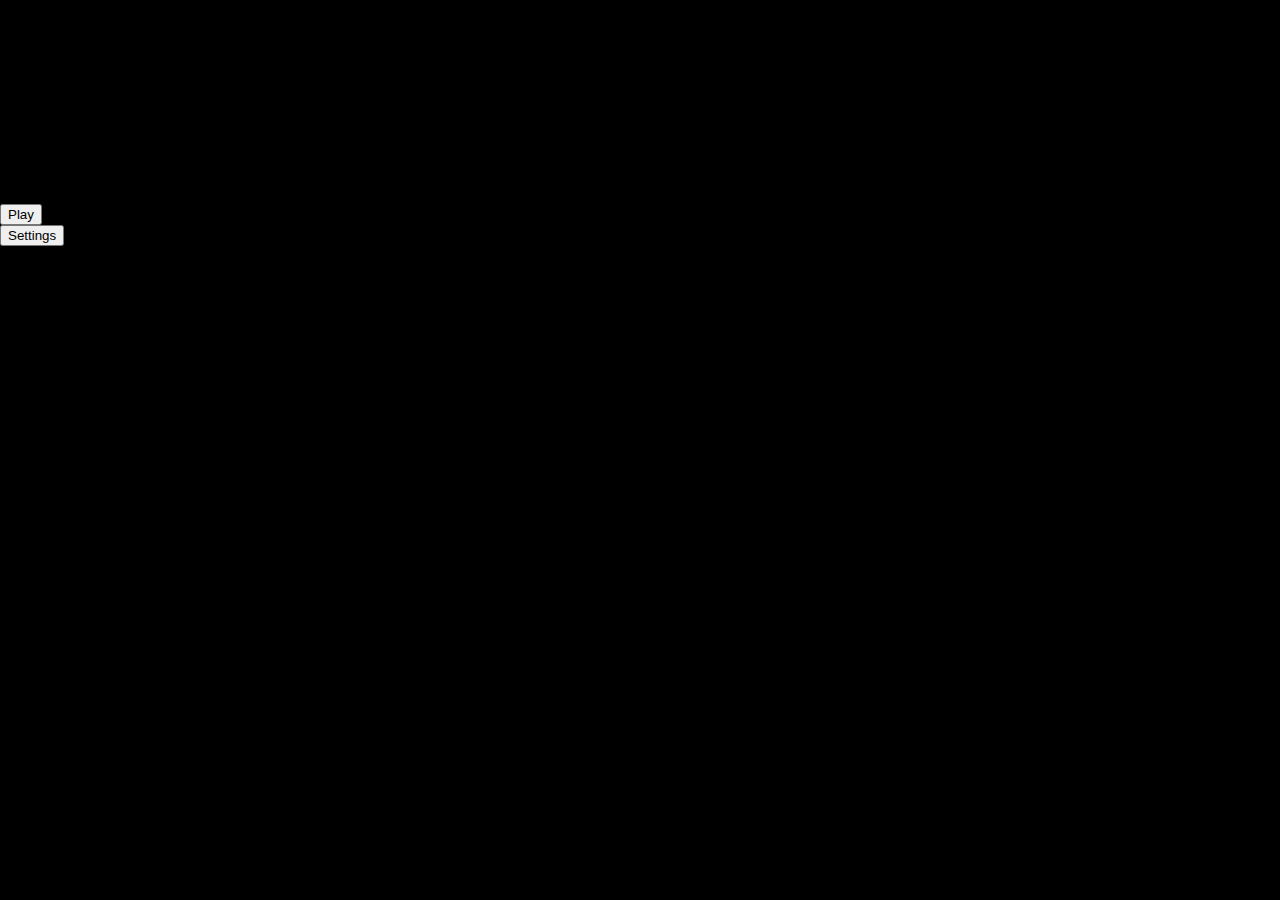
<file: src/FrontEnd/menu.html>
<!DOCTYPE html>
<html lang="en">
<head>
    <meta charset="UTF-8">
    <meta name="viewport" content="width=device-width, initial-scale=1.0">
    <title>FullStack V1</title>
    <link rel="stylesheet" href="assets/styles/menu.css">
    <link rel="stylesheet" href="enemy.css">
</head>
<body>
    <header id="header1"></header>
    <div id="loggedAccountDiv">
        <div id="loggedAccountDiv-Top">
            <div id="cardLogged">
                    <div id="accountIcon"></div>
                    <div id="loginInfoDiv">
                        <p class="infoTexts">User Id:</p>
                        <p class="infoTexts">Username:</p>
                        <p class="infoTexts">Email:</p>
                    </div>
                <button id="playBtn">Play</button><br>
                <button id="settingsBtn">Settings</button>
            </div>

        </div>
    </div>
    <script src="index.js"></script>
</body>
</html>
</file>
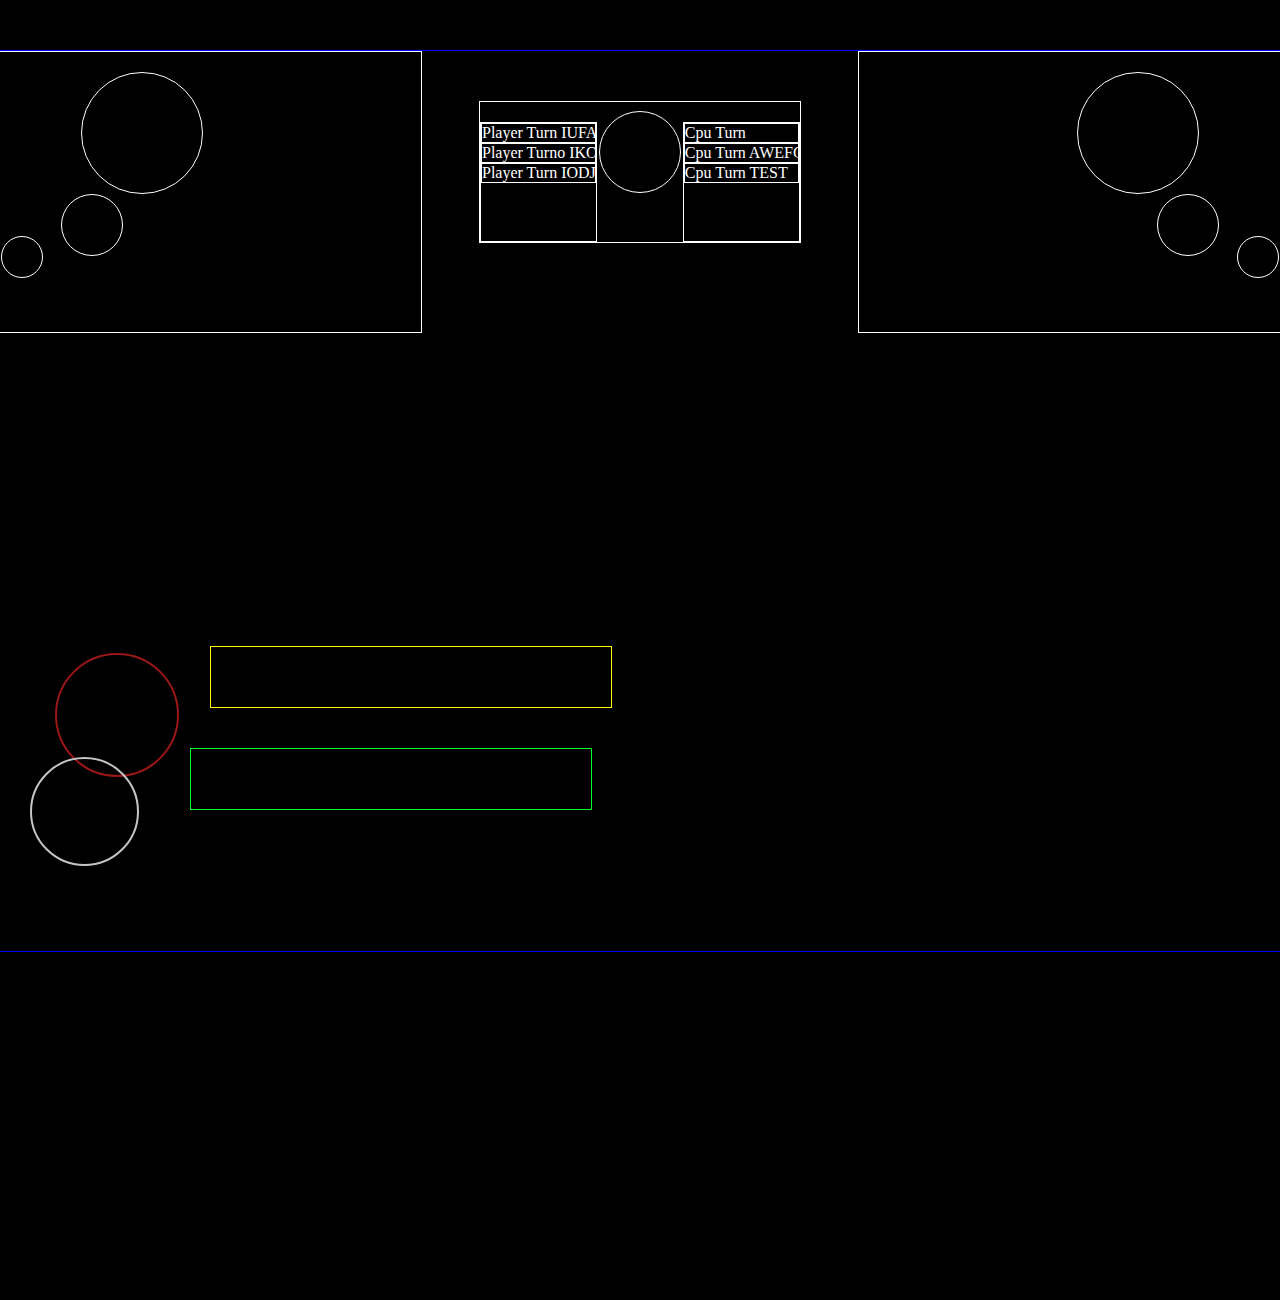
<file: src/views/arcade.html>
<!DOCTYPE html>
<html lang="en">
<head>
    <meta charset="UTF-8">
    <link rel="stylesheet" href="../assets/styles/arcade.css">
    <meta name="viewport" content="width=device-width, initial-scale=1.0">
    <title>Fate HSR</title>
</head>
<body>
    <div id="combatScreen">
        <div id="timerContainer">
            <div id="clock">

            </div>
            <div id="playerTurnContainer">
                <div class="playerTurnText">
                    Player Turn IUFAHJSUIF
                </div>
                <div class="playerTurnText">
                    Player Turno IKOSAJDORFIAJ
                </div>
                <div class="playerTurnText">
                    Player Turn IODJAIOWDJ
                </div>
            </div>
            <div id="cpuTurnContainer">
                <div class="cpuTurnText">
                    Cpu Turn
                </div>
                <div class="cpuTurnText">
                    Cpu Turn AWEFGAWGAWGAW
                </div>
                <div class="cpuTurnText">
                    Cpu Turn TEST
                </div>
            </div>
        </div>
        <div id="wrapper">
            <div id="player1Card">
                <div id="activeCharacterContainer" class="characterContainers">

                </div>
                <div id="secondCharacterContainer" class="characterContainers">

                </div>
                <div id="thirdCharacterContainer" class="characterContainers">

                </div>
            </div>
            <div id="player2Card">
                <div id="activeEnemyContainer" class="enemyContainers">

                </div>
                <div id="secondEnemyContainer" class="enemyContainers">

                </div>
                <div id="thirdEnemyContainer" class="enemyContainers">

                </div>
            </div>
        </div>
        
        <div id="attackBtn">

        </div>
        <div id="swapCharacterBtn">

        </div>
        <div id="movesetContainer">

        </div>
        <div id="swapsetContainer">

        </div>
    </div>
    
    <script src="../scripts/utils/autoGenerate/generateStats.js"></script>
    <script src="../scripts/models/character.js"></script>
    <script src="../scripts/characters/saber.js"></script>
    <script src="../scripts/characters/blade.js"></script>
    <script src="../scripts/arcade.js"></script>
    <script src="../scripts/listeners/listener.js"></script>
</body>
</html>
</file>
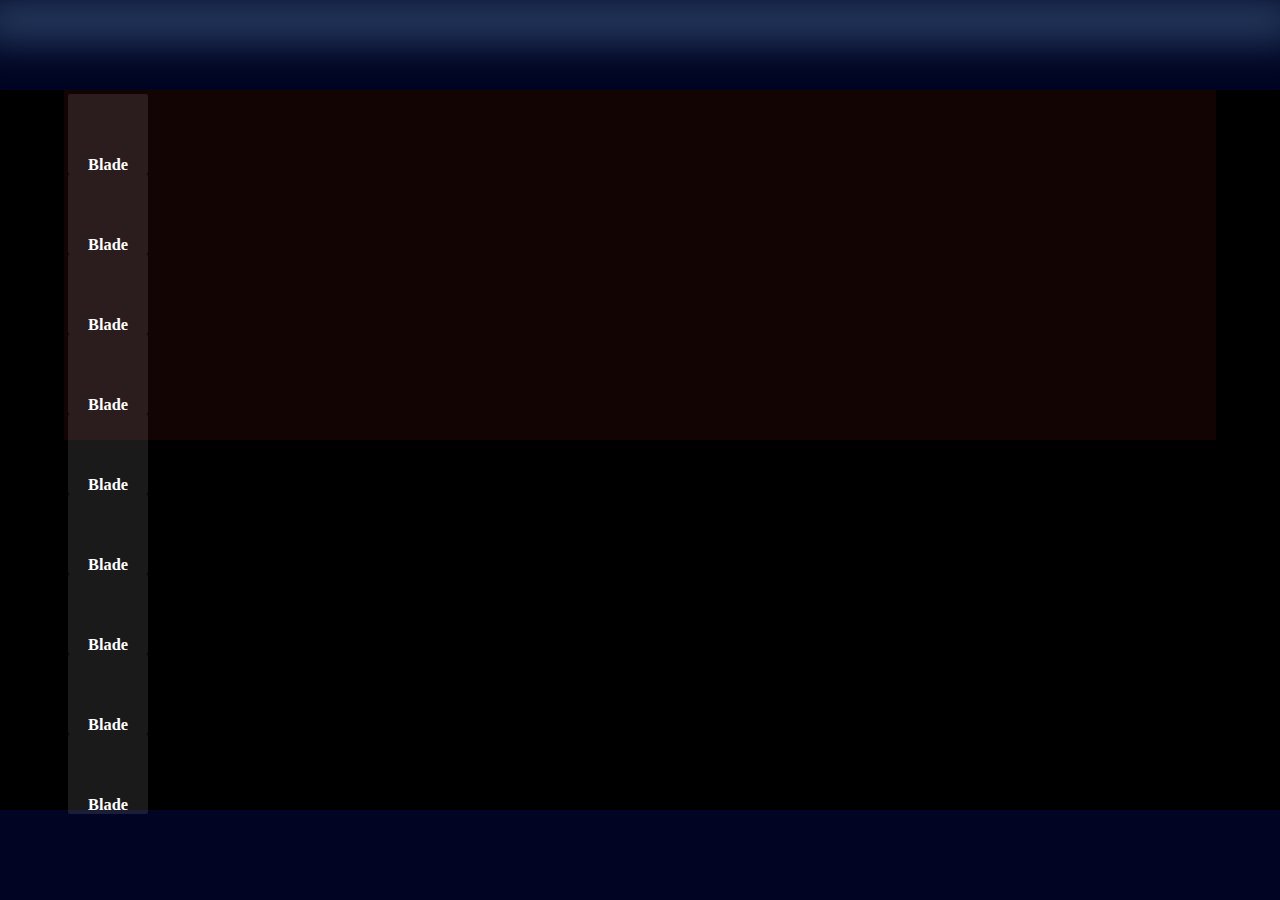
<file: src/views/pickCharacter.html>
<!DOCTYPE html>
<html lang="en">
<head>
    <meta charset="UTF-8">
    <meta name="viewport" content="width=device-width, initial-scale=1.0">
    <title>Document</title>
    <link rel="stylesheet" href="../assets/styles/pickCharacter.css">
</head>
<body>
    <div id="gameDisplay">
        <div id="charactersBoard">

        </div>
    </div>
    <script src="../scripts/utils/autoGenerate/generatePickableCharacters.js"></script>
    <script src="../scripts/utils/autoGenerate/generateStats.js"></script>
    <script src="../scripts/model/entity/character.js"></script>
    <script src="../scripts/characters/saber.js"></script>
    <script src="../scripts/characters/blade.js"></script>
    <script src="../scripts/arcade.js"></script>
</body>
</html>
</file>
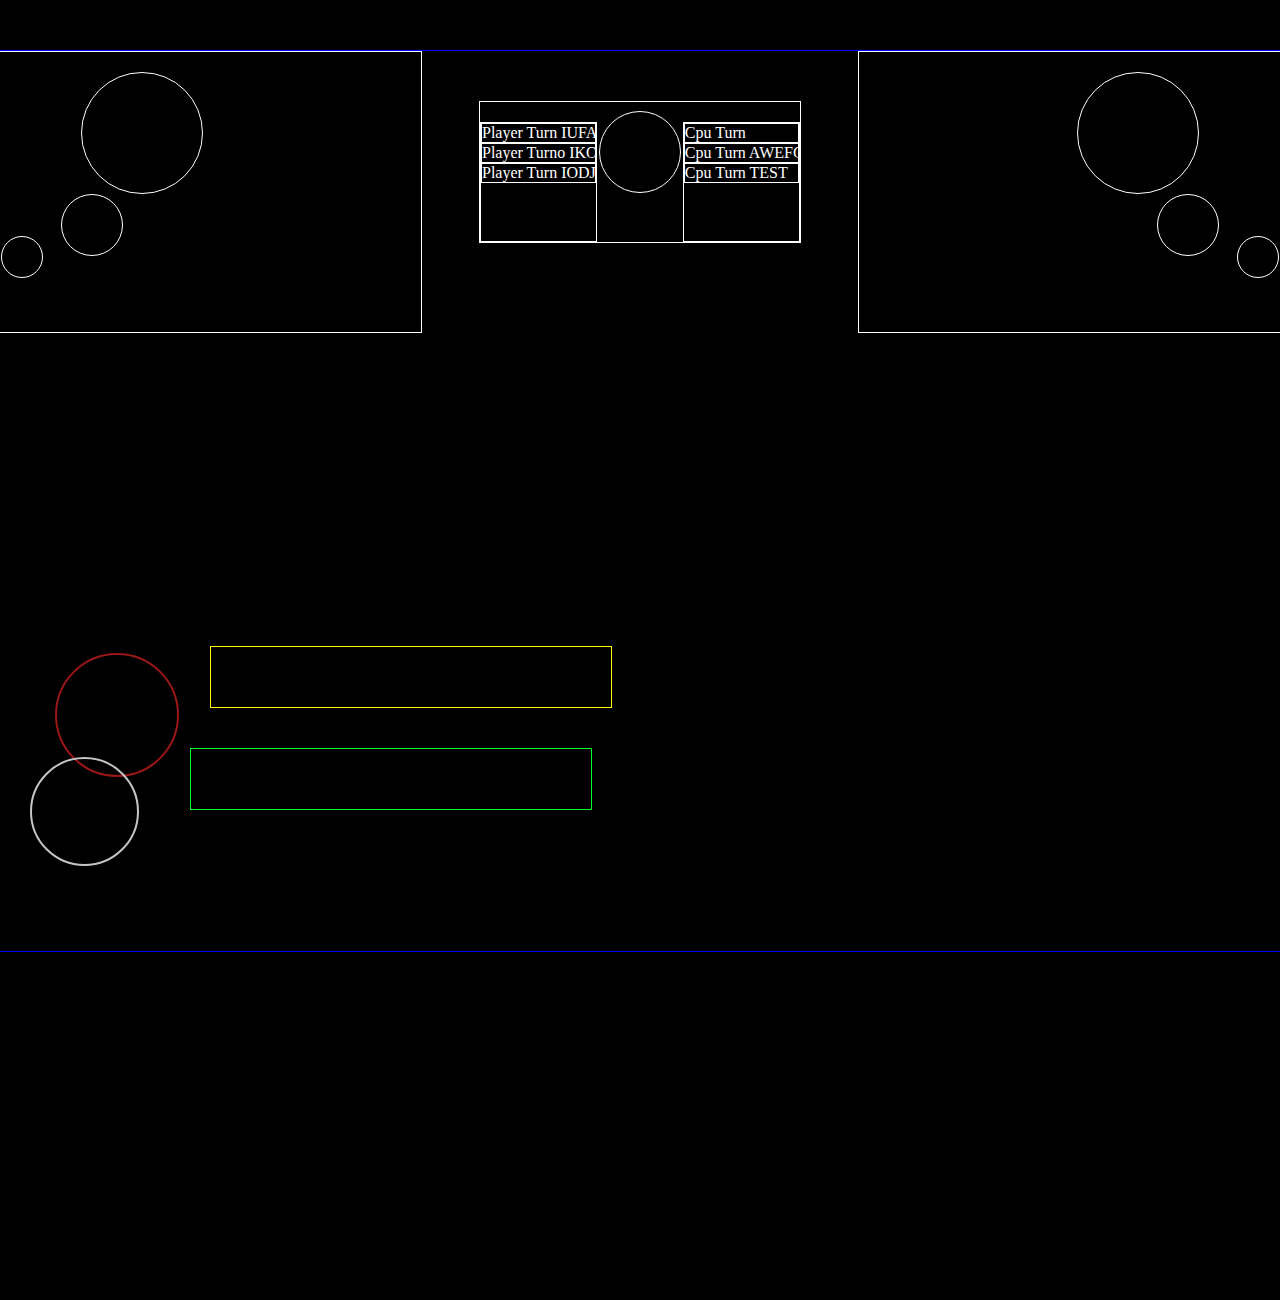
<file: src/frontEnd/views/arcade.html>
<!DOCTYPE html>
<html lang="en">
<head>
    <meta charset="UTF-8">
    <link rel="stylesheet" href="../assets/styles/arcade.css">
    <meta name="viewport" content="width=device-width, initial-scale=1.0">
    <title>Fate HSR</title>
</head>
<body>
    <div id="combatScreen">
        <div id="timerContainer">
            <div id="clock">

            </div>
            <div id="playerTurnContainer">
                <div class="playerTurnText">
                    Player Turn IUFAHJSUIF
                </div>
                <div class="playerTurnText">
                    Player Turno IKOSAJDORFIAJ
                </div>
                <div class="playerTurnText">
                    Player Turn IODJAIOWDJ
                </div>
            </div>
            <div id="cpuTurnContainer">
                <div class="cpuTurnText">
                    Cpu Turn
                </div>
                <div class="cpuTurnText">
                    Cpu Turn AWEFGAWGAWGAW
                </div>
                <div class="cpuTurnText">
                    Cpu Turn TEST
                </div>
            </div>
        </div>
        <div id="wrapper">
            <div id="player1Card">
                <div id="activeCharacterContainer" class="characterContainers">

                </div>
                <div id="secondCharacterContainer" class="characterContainers">

                </div>
                <div id="thirdCharacterContainer" class="characterContainers">

                </div>
            </div>
            <div id="player2Card">
                <div id="activeEnemyContainer" class="enemyContainers">

                </div>
                <div id="secondEnemyContainer" class="enemyContainers">

                </div>
                <div id="thirdEnemyContainer" class="enemyContainers">

                </div>
            </div>
        </div>
        
        <div id="attackBtn">

        </div>
        <div id="swapCharacterBtn">

        </div>
        <div id="movesetContainer">

        </div>
        <div id="swapsetContainer">

        </div>
    </div>
    
    <script src="../scripts/listener.js"></script>
</body>
</html>
</file>
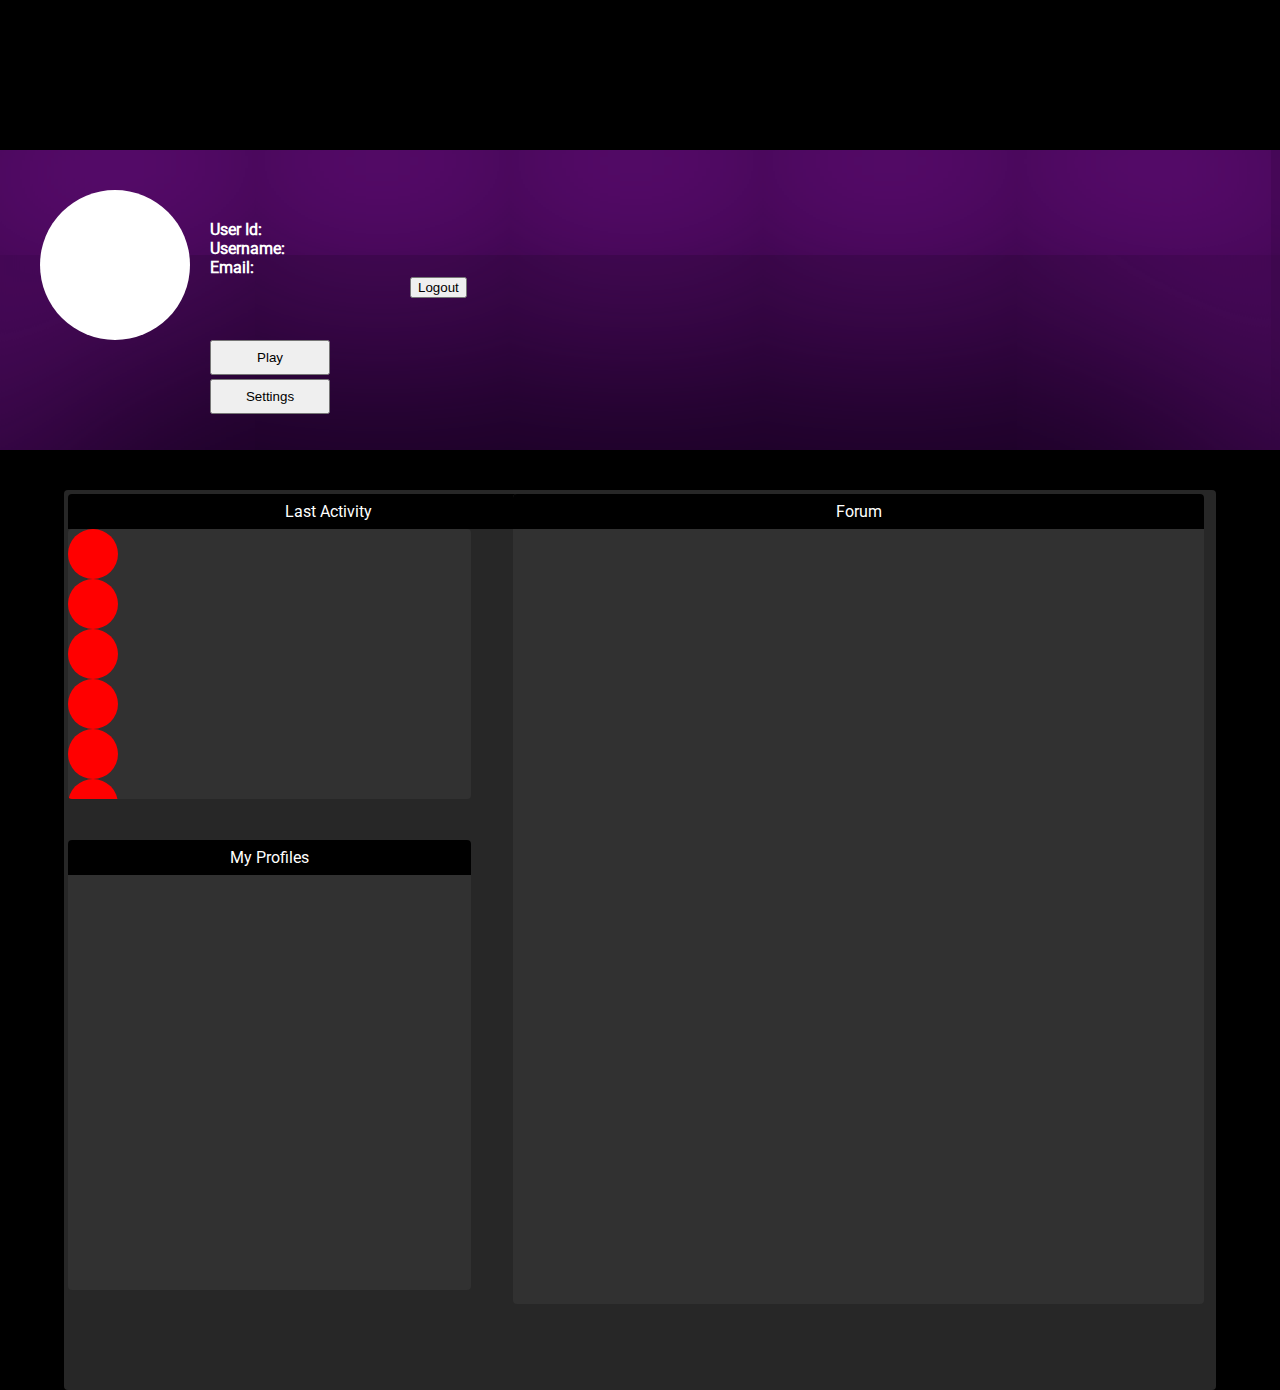
<file: src/FrontEnd/views/menu.html>
<!DOCTYPE html>
<html lang="en">
<head>
    <meta charset="UTF-8">
    <meta name="viewport" content="width=device-width, initial-scale=1.0">
    <title>Fate HSR</title>
    <link rel="stylesheet" href="../assets/styles/menu.css">
    <link rel="stylesheet" href="../assets/styles/profileCard.css">
    <link rel="stylesheet" href="../assets/styles/fonts.css">
    <link rel="stylesheet" href="../assets/styles/board.css">
    <link rel="stylesheet" href="../assets/styles/lastActivityContainer.css">
    <link rel="stylesheet" href="../assets/styles/profilesCard.css">
    <link rel="stylesheet" href="../assets/styles/subMenu.css">
    <link rel="stylesheet" href="../assets/styles/footer.css">
    <link rel="stylesheet" href="../assets/styles/item.css">
    <link rel="stylesheet" href="../enemy.css">
</head>
<body>
    <header id="header1"></header>
    <div id="loggedAccountDiv">
        <div id="loggedAccountDiv-Top">
            <div id="cardLogged">
                    <div id="accountIcon"></div>
                    <div id="loginInfoDiv">
                        <p class="infoTexts">User Id:</p>
                        <p class="infoTexts">Username:</p>
                        <p class="infoTexts">Email:</p>
                        <button id="logoutBtn">Logout</button>
                    </div>
                <button id="playBtn">Play</button><br>
                <button id="settingsBtn">Settings</button>
            </div>
        </div>
    </div>
    <div id="board">
         <div id="topBar1">Last Activity</div>
        <div id="lastActivity" class="template-window">
            <div class="item"></div>
            <div class="item"></div>
            <div class="item"></div>
            <div class="item"></div>
            <div class="item"></div>
            <div class="item"></div>
        </div>
        <div id="profilesCard" class="template-window">
            <div id="topBar2">My Profiles</div>
        </div>
        <div id="subMenu" class="template-window">
            <div id="topBar3">Forum</div>
        </div>
    </div>
    <script src="../index.js"></script>
</body>


</html>
</file>
<file: src/FrontEnd/assets/styles/menu.css>
* {
    margin: 0;
}

body {
    background-color: rgb(0, 0, 0);
}

#header1 {
    width: 100%;
    height: 150px;
    background-color: black;
}
</file>
<file: src/FrontEnd/enemy.css>
@media only screen and (min-width: 643px) and (max-width: 850px) {
    #showEnemyStatus {
        position: absolute;
        right: 1%;
        font-family: Verdana;
        font-size: large;
        color: white;
    }
    #C11img, #C21img, #C31img {
        transform: translate(-19%, 57.5%);
        position: absolute;
        width: 260px;
        height: 0px;
        right: -3.4%;
        height: 385px;
        transition: 0.2s;
        opacity: 0;
        visibility: collapse;
        transition: opacity 0.2s, visibility 0.7s;
    }
    #C11img.active, #C21img.active, #C31img.active {
        z-index: 3;
        opacity: 1;
        visibility: visible;
        
    }
    /* Inicio Seta Branca pra Cima */
    #upSideArrowEnemy {
        z-index: 5;
        pointer-events: none;
        opacity: 0;
        transition: opacity 0.2s ease;
        cursor: pointer;
        position: absolute;
        right: 0%;
        top: 229%;
        visibility: hidden;
        transform: translate(-225%, 57.5%);
        font-size: 27px;
        text-shadow: 0 0 15px rgb(255, 255, 255);
        color: white;
    }
    #upSideArrowEnemy.active {
        opacity: 1;
        visibility: visible;
    }
    /* Fim Seta Branca pra  ======================== */
    /* Inicio Seta Azul pra cima */
    #upSideArrowEffectEnemy {
        z-index: 5;
        pointer-events: none;
        cursor: pointer;
        font-size: 27px;
        right: 0%;
        top: 224%;
        transform: translate(-299%, 57.5%) rotate(-90deg);
        position: absolute;
        color: rgb(0, 217, 255);
        visibility: hidden;
        text-shadow: 0 0 15px rgb(138, 237, 255);
    }
    #upSideArrowEffect1Enemy {
        z-index: 5;
        pointer-events: none;
        cursor: pointer;
        font-size: 27px;
        right: 0%;
        top: 219%;
        transform: translate(-299%, 57.5%) rotate(-90deg);
        position: absolute;
        color: rgb(0, 217, 255);
        visibility: hidden;
        text-shadow: 0 0 15px rgb(138, 237, 255);
    }
    #upSideArrowEffectEnemy.active {
        top: 221%;
        transition: 0.2s;
        visibility: visible;
    }
    #upSideArrowEffect1Enemy.active {
        top: 216%;
        transition: 0.28s;
        visibility: visible;
    }
    /* Fim Seta Azul pra Cima  ======================== */
    /* Inicio Seta Branca pra Baixo */
    #upSideDownArrowEnemy {
        z-index: 5;
        pointer-events: none;
        opacity: 0;
        visibility: collapse;
        transition: opacity 0.2s ease;
        cursor: pointer;
        position: absolute;
        top: 229.5%;
        font-size: 27px;
        transition: 0.2s opacity;
        right: 0%;
        text-shadow: 0 0 15px rgb(255, 255, 255);
        color: white;
        transform: translate(-225%, 57.5%);
    }
    #upSideDownArrowEnemy.active {
        visibility: visible;
        opacity: 1;
    }
    /* Fim Seta Branca pra Baixo  ======================== */
    /* Inicio Seta Azul pra Baixo */
    #upSideDownArrowEffectEnemy {
        z-index: 5;
        pointer-events: none;
        cursor: pointer;
        font-size: 27px;
        right: 0%;
        top: 233%;
        transform: translate(-290%, 30.7%) rotate(90deg);
        position: absolute;
        color: rgb(0, 217, 255);
        visibility: hidden;
        text-shadow: 0 0 15px rgb(138, 237, 255);
    }
    #upSideDownArrowEffect1Enemy {
        z-index: 5;
        pointer-events: none;
        cursor: pointer;
        font-size: 27px;
        right: 0%;
        top: 238%;
        transform: translate(-290%, 30.7%) rotate(90deg);
        position: absolute;
        color: rgb(0, 217, 255);
        visibility: hidden;
        text-shadow: 0 0 15px rgb(138, 237, 255);
    }
    #upSideDownArrowEffectEnemy.active {
        top: 236.5%;
        visibility: visible;
        transition: 0.2s;
    }
    #upSideDownArrowEffect1Enemy.active {
        top: 241%;
        visibility: visible;
        transition: 0.28s;
    }
    #enemyContainer {
        z-index: 4;
        width: 264px;
        visibility: collapse;
        top: 229.5%;
        height: 55px;
        position: absolute;
        right: -3.4%;
        transform: translate(-18%, 57.5%);
        background-color: rgb(0, 0, 0);
        border-radius: 4px;
        font-size: 25px;
        align-content: center;
        text-align: center;
        color: white;
        opacity: 0;
        box-shadow: 0 0 10px 2px rgba(255, 0, 0, 0.6);
        transition: 0.2s;
    }
    #enemyContainer.selected {
        opacity: 1;
        visibility: visible;
    }
    #enemyContainer.active {
        background-color: rgb(134, 0, 0);
        cursor: pointer;
        box-shadow: 0 0 60px 15px rgba(255, 0, 0, 0.8);
        text-shadow: 0 0 8px rgba(255, 255, 255, 1);
    }
    #enemyInfo {
        z-index: 1;
        display: grid;
        top: 242%;
        right: -3.2%;
        transition: opacity 0.3s;
        transform: translate(-19%, 57.5%);
        position: absolute;
        max-height: 0px;
        width: 258px;
        opacity: 0;
        background-color: rgb(0, 0, 0);
        visibility: collapse;
        gap: 0;
    }
    #enemyInfo.active {
        visibility: visible;
        top: 240%;
        max-height: 300px;
        opacity: 1;
    }
    #spdDataEnemy, #defDataEnemy, #atkDataEnemy {
        position: relative;
        z-index: 0;
        color: rgb(255, 255, 255);
        background-color: rgb(24, 24, 24);
        font-size: 0px;
        transition: 0.15s;
        margin: 1px;
        padding-left: 10px;
    }
    #spdDataEnemy.active, #defDataEnemy.active, #atkDataEnemy.active {
        font-size: 27px;
    }
    /* Fim Seta Azul pra Baixo  ======================== */
}
@media only screen and (min-width: 851px) and (max-width: 1024px) {
    #showEnemyStatus {
        position: absolute;
        right: 3.5%;
        font-family: Verdana;
        font-size: large;
        color: white;
    }
    #C11img, #C21img, #C31img {
        transform: translate(-20%, 56.5%);
        position: absolute;
        width: 290px;
        height: 450px;
        right: 6%;
        visibility: collapse;
    }
    #C11img.active, #C21img.active, #C31img.active {
        visibility: visible;
        z-index: 3;
        opacity: 1;
    }
    #enemyContainer {
        z-index: 4;
        width: 305px;
        visibility: collapse;
        top: 250.5%;
        height: 65px;
        position: absolute;
        right: 6%;
        transform: translate(-16.5%, 56.5%);
        background-color: rgb(0, 0, 0);
        border-radius: 4px;
        font-size: 30px;
        align-content: center;
        text-align: center;
        color: white;
        opacity: 0;
        box-shadow: 0 0 10px 2px rgba(255, 0, 0, 0.6);
        transition: 0.2s;
    }
    #enemyContainer.selected {
        opacity: 1;
        visibility: visible;
    }
    #enemyContainer.active {
        background-color: rgb(134, 0, 0);
        cursor: pointer;
        box-shadow: 0 0 60px 15px rgba(255, 0, 0, 0.8);
        text-shadow: 0 0 8px rgba(255, 255, 255, 1);
    }
    /* Inicio Seta Branca pra Cima */
    #upSideArrowEnemy {
        z-index: 5;
        pointer-events: none;
        opacity: 0;
        transition: opacity 0.2s ease;
        cursor: pointer;
        position: absolute;
        right: 6%;
        top: 249%;
        visibility: hidden;
        transform: translate(-285%, 56.5%);
        font-size: 32px;
        text-shadow: 0 0 15px rgb(255, 255, 255);
        color: white;
    }
    #upSideArrowEnemy.active {
        opacity: 1;
        visibility: visible;
    }
    /* Fim Seta Branca pra  ======================== */
    /* Inicio Seta Azul pra cima */
    #upSideArrowEffectEnemy {
        z-index: 5;
        pointer-events: none;
        cursor: pointer;
        font-size: 32px;
        right: 6%;
        top: 245%;
        transform: translate(-376%, 57.5%) rotate(-90deg);
        position: absolute;
        color: rgb(0, 217, 255);
        visibility: hidden;
        text-shadow: 0 0 15px rgb(138, 237, 255);
    }
    #upSideArrowEffect1Enemy {
        z-index: 5;
        pointer-events: none;
        cursor: pointer;
        font-size: 32px;
        right: 6%;
        top: 241%;
        transform: translate(-376%, 57.5%) rotate(-90deg);
        position: absolute;
        color: rgb(0, 217, 255);
        visibility: hidden;
        text-shadow: 0 0 15px rgb(138, 237, 255);
    }
    #upSideArrowEffectEnemy.active {
        top: 239%;
        transition: 0.2s;
        visibility: visible;
    }
    #upSideArrowEffect1Enemy.active {
        top: 234%;
        transition: 0.28s;
        visibility: visible;
    }
    /* Fim Seta Azul pra Cima  ======================== */
    /* Inicio Seta Branca pra Baixo */
    #upSideDownArrowEnemy {
        z-index: 5;
        pointer-events: none;
        opacity: 0;
        visibility: collapse;
        transition: opacity 0.2s ease;
        cursor: pointer;
        position: absolute;
        top: 250%;
        font-size: 32px;
        transition: 0.2s opacity;
        right: 6%;
        text-shadow: 0 0 15px rgb(255, 255, 255);
        color: white;
        transform: translate(-285%, 57.5%);
    }
    #upSideDownArrowEnemy.active {
        visibility: visible;
        opacity: 1;
    }
    /* Fim Seta Branca pra Baixo  ======================== */
    /* Inicio Seta Azul pra Baixo */
    #upSideDownArrowEffectEnemy {
        z-index: 5;
        pointer-events: none;
        cursor: pointer;
        font-size: 32px;
        right: 6%;
        top: 252%;
        transform: translate(-360%, 30.7%) rotate(90deg);
        position: absolute;
        color: rgb(0, 217, 255);
        visibility: hidden;
        text-shadow: 0 0 15px rgb(138, 237, 255);
    }
    #upSideDownArrowEffect1Enemy {
        z-index: 5;
        pointer-events: none;
        cursor: pointer;
        font-size: 32px;
        right: 6%;
        top: 256%;
        transform: translate(-360%, 30.7%) rotate(90deg);
        position: absolute;
        color: rgb(0, 217, 255);
        visibility: hidden;
        text-shadow: 0 0 15px rgb(138, 237, 255);
    }
    #upSideDownArrowEffectEnemy.active {
        top: 258%;
        visibility: visible;
        transition: 0.2s;
    }
    #upSideDownArrowEffect1Enemy.active {
        top: 263%;
        visibility: visible;
        transition: 0.28s;
    }
    #enemyInfo {
        z-index: 1;
        display: grid;
        top: 268.5%;
        right: 6%;
        transform: translate(-16.9%, 57.5%);
        position: absolute;
        max-height: 0px;
        width: 303px;
        background-color: rgb(0, 0, 0);
        visibility: collapse;
        gap: 0;
        transition: opacity 0.3s;
        opacity: 0;
    }
    #enemyInfo.active {
        visibility: visible;
        top: 265%;
        max-height: 300px;
        opacity: 1;
    }
    #spdDataEnemy, #defDataEnemy, #atkDataEnemy {
        position: relative;
        z-index: 0;
        color: rgb(255, 255, 255);
        background-color: rgb(24, 24, 24);
        font-size: 0px;
        transition: 0.15s;
        margin: 1px;
        padding-left: 10px;
    }
    #spdDataEnemy.active, #defDataEnemy.active, #atkDataEnemy.active {
        font-size: 29px;
    }
    /* Fim Seta Azul pra Baixo  ======================== */
}
@media only screen and (min-width: 1025px) and (max-width: 1366px) {
    #showEnemyStatus {
        position: absolute;
        right: 3.5%;
        font-family: Verdana;
        font-size: large;
        color: white;
    }
    #C11img, #C21img, #C31img {
        transform: translate(-18.5%, 56.5%);
        position: absolute;
        width: 300px;
        height: 450px;
        right: 6%;
        visibility: collapse;
    }
    #C11img.active, #C21img.active, #C31img.active {
        visibility: visible;
        z-index: 3;
        opacity: 1;
    }
    #enemyContainer {
        z-index: 4;
        width: 305px;
        visibility: collapse;
        top: 250.5%;
        height: 65px;
        position: absolute;
        right: 6%;
        transform: translate(-17.5%, 56.5%);
        background-color: rgb(0, 0, 0);
        border-radius: 4px;
        font-size: 30px;
        align-content: center;
        text-align: center;
        color: white;
        opacity: 0;
        box-shadow: 0 0 10px 2px rgba(255, 0, 0, 0.6);
        transition: 0.2s;
    }
    #enemyContainer.selected {
        opacity: 1;
        visibility: visible;
    }
    #enemyContainer.active {
        background-color: rgb(134, 0, 0);
        cursor: pointer;
        box-shadow: 0 0 60px 15px rgba(255, 0, 0, 0.8);
        text-shadow: 0 0 8px rgba(255, 255, 255, 1);
    }
    #enemyInfo {
        z-index: 1;
        display: grid;
        top: 268.5%;
        right: 6%;
        transform: translate(-18%, 44.5%);
        position: absolute;
        max-height: 0px;
        width: 303px;
        background-color: rgb(0, 0, 0);
        visibility: collapse;
        gap: 0;
        transition: opacity 0.3s;
        opacity: 0;
    }
    #enemyInfo.active {
        visibility: visible;
        max-height: 300px;
        opacity: 1;
    }
    #spdDataEnemy, #defDataEnemy, #atkDataEnemy {
        position: relative;
        z-index: 0;
        color: rgb(255, 255, 255);
        background-color: rgb(24, 24, 24);
        font-size: 0px;
        transition: 0.15s;
        margin: 1px;
        padding-left: 10px;
    }
    #spdDataEnemy.active, #defDataEnemy.active, #atkDataEnemy.active {
        font-size: 29px;
        height: 37px;
    }
    /* Inicio Seta Branca pra Cima */
    #upSideArrowEnemy {
        z-index: 5;
        pointer-events: none;
        opacity: 0;
        transition: opacity 0.2s ease;
        cursor: pointer;
        position: absolute;
        right: 6%;
        top: 249%;
        visibility: hidden;
        transform: translate(-305%, 57.5%);
        font-size: 32px;
        text-shadow: 0 0 15px rgb(255, 255, 255);
        color: white;
    }
    #upSideArrowEnemy.active {
        opacity: 1;
        visibility: visible;
    }
    /* Fim Seta Branca pra  ======================== */
    /* Inicio Seta Azul pra cima */
    #upSideArrowEffectEnemy {
        z-index: 5;
        pointer-events: none;
        cursor: pointer;
        font-size: 32px;
        right: 6%;
        top: 245%;
        transform: translate(-400%, 57.5%) rotate(-90deg);
        position: absolute;
        color: rgb(0, 217, 255);
        visibility: hidden;
        text-shadow: 0 0 15px rgb(138, 237, 255);
    }
    #upSideArrowEffect1Enemy {
        z-index: 5;
        pointer-events: none;
        cursor: pointer;
        font-size: 32px;
        right: 6%;
        top: 241%;
        transform: translate(-400%, 57.5%) rotate(-90deg);
        position: absolute;
        color: rgb(0, 217, 255);
        visibility: hidden;
        text-shadow: 0 0 15px rgb(138, 237, 255);
    }
    #upSideArrowEffectEnemy.active {
        top: 239%;
        transition: 0.2s;
        visibility: visible;
    }
    #upSideArrowEffect1Enemy.active {
        top: 234%;
        transition: 0.28s;
        visibility: visible;
    }
    /* Fim Seta Azul pra Cima  ======================== */
    /* Inicio Seta Branca pra Baixo */
    #upSideDownArrowEnemy {
        z-index: 5;
        pointer-events: none;
        opacity: 0;
        visibility: collapse;
        transition: opacity 0.2s ease;
        cursor: pointer;
        position: absolute;
        top: 250%;
        font-size: 32px;
        transition: 0.2s opacity;
        right: 6%;
        text-shadow: 0 0 15px rgb(255, 255, 255);
        color: white;
        transform: translate(-305%, 57.5%);
    }
    #upSideDownArrowEnemy.active {
        visibility: visible;
        opacity: 1;
    }
    /* Fim Seta Branca pra Baixo  ======================== */
    /* Inicio Seta Azul pra Baixo */
    #upSideDownArrowEffectEnemy {
        z-index: 5;
        pointer-events: none;
        cursor: pointer;
        font-size: 32px;
        right: 6%;
        top: 252%;
        transform: translate(-384%, 30.7%) rotate(90deg);
        position: absolute;
        color: rgb(0, 217, 255);
        visibility: hidden;
        text-shadow: 0 0 15px rgb(138, 237, 255);
    }
    #upSideDownArrowEffect1Enemy {
        z-index: 5;
        pointer-events: none;
        cursor: pointer;
        font-size: 32px;
        right: 6%;
        top: 256%;
        transform: translate(-384%, 30.7%) rotate(90deg);
        position: absolute;
        color: rgb(0, 217, 255);
        visibility: hidden;
        text-shadow: 0 0 15px rgb(138, 237, 255);
    }
    #upSideDownArrowEffectEnemy.active {
        top: 258%;
        visibility: visible;
        transition: 0.2s;
    }
    #upSideDownArrowEffect1Enemy.active {
        top: 263%;
        visibility: visible;
        transition: 0.28s;
    }
    /* Fim Seta Azul pra Baixo  ======================== */
}
@media only screen and (min-width: 1367px) {
    #showEnemyStatus {
        position: absolute;
        right: 3.5%;
        font-family: Verdana;
        font-size: large;
        color: white;
    }
    #C11img, #C21img, #C31img {
        transform: translate(-18.5%, 55.8%);
        position: absolute;
        width: 330px;
        height: 495px;
        right: 6%;
        visibility: collapse;
    }
    #C11img.active, #C21img.active, #C31img.active {
        visibility: visible;
        z-index: 3;
        opacity: 1;
    }
    #enemyContainer {
        z-index: 4;
        width: 336px;
        visibility: collapse;
        top: 268%;
        height: 65px;
        position: absolute;
        right: 6%;
        transform: translate(-17.3%, 54%);
        background-color: rgb(0, 0, 0);
        border-radius: 4px;
        font-size: 30px;
        align-content: center;
        text-align: center;
        color: white;
        opacity: 0;
        box-shadow: 0 0 10px 2px rgba(255, 0, 0, 0.6);
        transition: 0.2s;
    }
    #enemyContainer.selected {
        opacity: 1;
        visibility: visible;
    }
    #enemyContainer.active {
        background-color: rgb(134, 0, 0);
        cursor: pointer;
        box-shadow: 0 0 60px 15px rgba(255, 0, 0, 0.8);
        text-shadow: 0 0 8px rgba(255, 255, 255, 1);
    }
    /* Inicio Seta Branca pra Cima */
    #upSideArrowEnemy {
        z-index: 5;
        pointer-events: none;
        opacity: 0;
        transition: opacity 0.2s ease;
        cursor: pointer;
        position: absolute;
        right: 6%;
        top: 249%;
        visibility: hidden;
        transform: translate(-273%, 140%);
        font-size: 36px;
        text-shadow: 0 0 15px rgb(255, 255, 255);
        color: white;
    }
    #upSideArrowEnemy.active {
        opacity: 1;
        visibility: visible;
    }
    /* Fim Seta Branca pra  ======================== */
    /* Inicio Seta Azul pra cima */
    #upSideArrowEffectEnemy {
        z-index: 5;
        pointer-events: none;
        cursor: pointer;
        font-size: 35px;
        right: 6%;
        top: 258%;
        transform: translate(-370%, 56.5%) rotate(-90deg);
        position: absolute;
        color: rgb(0, 217, 255);
        visibility: hidden;
        text-shadow: 0 0 15px rgb(138, 237, 255);
    }
    #upSideArrowEffect1Enemy {
        z-index: 5;
        pointer-events: none;
        cursor: pointer;
        font-size: 35px;
        right: 6%;
        top: 253%;
        transform: translate(-370%, 56.5%) rotate(-90deg);
        position: absolute;
        color: rgb(0, 217, 255);
        visibility: hidden;
        text-shadow: 0 0 15px rgb(138, 237, 255);
    }
    #upSideArrowEffectEnemy.active {
        top: 252%;
        transition: 0.2s;
        visibility: visible;
    }
    #upSideArrowEffect1Enemy.active {
        top: 246%;
        transition: 0.28s;
        visibility: visible;
    }
    /* Fim Seta Azul pra Cima  ======================== */
    /* Inicio Seta Branca pra Baixo */
    #upSideDownArrowEnemy {
        z-index: 5;
        pointer-events: none;
        opacity: 0;
        visibility: collapse;
        transition: opacity 0.2s ease;
        cursor: pointer;
        position: absolute;
        top: 250%;
        font-size: 36px;
        transition: 0.2s opacity;
        right: 6%;
        text-shadow: 0 0 15px rgb(255, 255, 255);
        color: white;
        transform: translate(-273%, 140%);
    }
    #upSideDownArrowEnemy.active {
        visibility: visible;
        opacity: 1;
    }
    /* Fim Seta Branca pra Baixo  ======================== */
    /* Inicio Seta Azul pra Baixo */
    #upSideDownArrowEffectEnemy {
        z-index: 5;
        pointer-events: none;
        cursor: pointer;
        font-size: 35px;
        right: 6%;
        top: 266%;
        transform: translate(-355.5%, 45%) rotate(90deg);
        position: absolute;
        color: rgb(0, 217, 255);
        visibility: hidden;
        text-shadow: 0 0 15px rgb(138, 237, 255);
    }
    #upSideDownArrowEffect1Enemy {
        z-index: 5;
        pointer-events: none;
        cursor: pointer;
        font-size: 35px;
        right: 6%;
        top: 272%;
        transform: translate(-355%, 45%) rotate(90deg);
        position: absolute;
        color: rgb(0, 217, 255);
        visibility: hidden;
        text-shadow: 0 0 15px rgb(138, 237, 255);
    }
    #upSideDownArrowEffectEnemy.active {
        top: 271%;
        visibility: visible;
        transition: 0.2s;
    }
    #upSideDownArrowEffect1Enemy.active {
        top: 277%;
        visibility: visible;
        transition: 0.28s;
    }
    #enemyInfo {
        z-index: 1;
        display: grid;
        top: 276.5%;
        right: 6%;
        transform: translate(-18.8%, 54.5%);
        position: absolute;
        max-height: 0px;
        width: 328px;
        background-color: rgb(0, 0, 0);
        visibility: collapse;
        gap: 0;
        transition: opacity 0.3s;
        opacity: 0;
    }
    #enemyInfo.active {
        visibility: visible;
        max-height: 300px;
        opacity: 1;
    }
    #spdDataEnemy, #defDataEnemy, #atkDataEnemy {
        position: relative;
        z-index: 0;
        color: rgb(255, 255, 255);
        background-color: rgb(24, 24, 24);
        font-size: 0px;
        transition: 0.15s;
        margin: 1px;
        padding-left: 10px;
    }
    #spdDataEnemy.active, #defDataEnemy.active, #atkDataEnemy.active {
        font-size: 29px;
        height: 45px;
    }
    /* Fim Seta Azul pra Baixo  ======================== */
}
</file>
<file: src/assets/styles/arcade.css>
* {
    margin: 0;
}
body {
    background-color: black;
    height: 1300px;
}

#combatScreen {
    border: solid 1px blue;
    height: 900px;
    max-height: 900px;
    left: 50%;
    transform: translate(-50%);
    width: 1300px;
    margin-top: 50px;
    position: absolute;
}

#wrapper {
    display: flex;
    justify-content: space-between;
}

#player1Card, #player2Card {
    width: 430px;
    height: 280px;
    border: solid 1px white;
}

#player2Card {
    right: 0;
    direction: rtl;
}

#attackBtn {
    left: 65px;
    top: 320px;
    bottom: 0;
    position: relative;
    width: 120px;
    height: 120px;
    border: 2px solid rgb(156, 23, 23);
    border-radius: 100%;
}

#swapCharacterBtn {
    left: 40px;
    position: relative;
    top: 300px;
    width: 105px;
    height: 105px;
    border: 2px solid rgb(197, 197, 197);
    border-radius: 100%;
}

.characterContainers {
    border: solid 1px white;
}

.enemyContainers {
    border: solid 1px white;
}

#activeCharacterContainer {
    position: relative;
    left: 90px;
    width: 120px;
    height: 120px;
    top: 20px;
    border-radius: 100%;
}

#secondCharacterContainer {
    top: 20px;
    position: relative;
    left: 70px;
    width: 60px;
    height: 60px;
    border-radius: 100%;
}

#thirdCharacterContainer {
    top: 0px;
    position: relative;
    left: 10px;
    width: 40px;
    height: 40px;
    border-radius: 100%;
}

#activeEnemyContainer {
    position: relative;
    right: 90px;
    width: 120px;
    height: 120px;
    top: 20px;
    border-radius: 100%;
}

#secondEnemyContainer {
    top: 20px;
    position: relative;
    right: 70px;
    width: 60px;
    height: 60px;
    border-radius: 100%;
}

#thirdEnemyContainer {
    top: 0px;
    position: relative;
    right: 10px;
    width: 40px;
    height: 40px;
    border-radius: 100%;
}

#timerContainer {
    justify-content: space-between;
    position: absolute;
    margin-top: 50px;
    left: 50%;
    translate: -50%;
    width: 320px;
    height: 140px;
    border: 1px white solid;
    display: flex;
}

#clock {
    border-radius: 100%;
    border: 1px solid white;
    width: 80px;
    height: 80px;
    position: absolute;
    margin-left: 160px;
    margin-top: 50px;
    transform: translate(-50%, -50%);
}

#playerTurnContainer, #cpuTurnContainer {
    margin-top: 20px;
    width: 36%;
    border: 1px white solid;
}

#movesetContainer {
    margin-top: 80px;
    margin-left: 220px;
    min-height: 60px;
    border: 1px solid yellow;
    width: 400px;
}

#swapsetContainer {
    margin-top: 40px;
    margin-left: 200px;
    min-height: 60px;
    border: 1px solid rgb(0, 255, 42);
    width: 400px;
}

.playerTurnText {
    white-space: nowrap;
    overflow: hidden;
    max-height: 18px;
    color: white;
    border: 1px solid white;
    font-size: 16px;
}

.cpuTurnText { 
    white-space: nowrap;
    overflow: hidden;
    max-height: 18px;
    color: white;
    border: 1px solid white;
    font-size: 16px;
}
</file>
<file: src/assets/styles/pickCharacter.css>
* {
  box-sizing: border-box;
  -webkit-user-select: none;
  -moz-user-select: none;
  -ms-user-select: none;
  user-select: none;
}

body {
    margin: 0;
    background-color: #010523;
    box-shadow: 0 20px 40px 20px rgb(43, 67, 104);
}

#gameDisplay {
    position: absolute;
    top: 50%;
    left: 50%;
    width: 100%;
    max-width: 1280px;
    height: 100%;
    max-height: 720px;
    background-color: #000000;
    transform: translate(-50%, -50%);
}

#pickCharacterBackground {
    margin-left: 50%;
    transform: translateX(-50%);
    user-select: none;
    -webkit-user-drag: none;
    pointer-events: none;
}

#charactersBoard {
    bottom: 20px;
    margin-left: 50%;
    width: 90%;
    height: 350px;
    padding-top: 4px;
    padding-left: 4px;
    transform: translateX(-50%);
    background-color: rgba(95, 21, 21, 0.2);
}

.character {
    height: 80px;
    width: 80px;
    background-color: rgba(255, 255, 255, 0.1);
    border-radius: 2px;
    text-align: center;
    padding-top: 45px;
    font-size: 14px;
    color: white;
}
</file>
<file: src/frontEnd/assets/styles/arcade.css>
* {
    margin: 0;
}
body {
    background-color: black;
    height: 1300px;
}

#combatScreen {
    border: solid 1px blue;
    height: 900px;
    max-height: 900px;
    left: 50%;
    transform: translate(-50%);
    width: 1300px;
    margin-top: 50px;
    position: absolute;
}

#wrapper {
    display: flex;
    justify-content: space-between;
}

#player1Card, #player2Card {
    width: 430px;
    height: 280px;
    border: solid 1px white;
}

#player2Card {
    right: 0;
    direction: rtl;
}

#attackBtn {
    left: 65px;
    top: 320px;
    bottom: 0;
    position: relative;
    width: 120px;
    height: 120px;
    border: 2px solid rgb(156, 23, 23);
    border-radius: 100%;
}

#swapCharacterBtn {
    left: 40px;
    position: relative;
    top: 300px;
    width: 105px;
    height: 105px;
    border: 2px solid rgb(197, 197, 197);
    border-radius: 100%;
}

.characterContainers {
    border: solid 1px white;
}

.enemyContainers {
    border: solid 1px white;
}

#activeCharacterContainer {
    position: relative;
    left: 90px;
    width: 120px;
    height: 120px;
    top: 20px;
    border-radius: 100%;
}

#secondCharacterContainer {
    top: 20px;
    position: relative;
    left: 70px;
    width: 60px;
    height: 60px;
    border-radius: 100%;
}

#thirdCharacterContainer {
    top: 0px;
    position: relative;
    left: 10px;
    width: 40px;
    height: 40px;
    border-radius: 100%;
}

#activeEnemyContainer {
    position: relative;
    right: 90px;
    width: 120px;
    height: 120px;
    top: 20px;
    border-radius: 100%;
}

#secondEnemyContainer {
    top: 20px;
    position: relative;
    right: 70px;
    width: 60px;
    height: 60px;
    border-radius: 100%;
}

#thirdEnemyContainer {
    top: 0px;
    position: relative;
    right: 10px;
    width: 40px;
    height: 40px;
    border-radius: 100%;
}

#timerContainer {
    justify-content: space-between;
    position: absolute;
    margin-top: 50px;
    left: 50%;
    translate: -50%;
    width: 320px;
    height: 140px;
    border: 1px white solid;
    display: flex;
}

#clock {
    border-radius: 100%;
    border: 1px solid white;
    width: 80px;
    height: 80px;
    position: absolute;
    margin-left: 160px;
    margin-top: 50px;
    transform: translate(-50%, -50%);
}

#playerTurnContainer, #cpuTurnContainer {
    margin-top: 20px;
    width: 36%;
    border: 1px white solid;
}

#movesetContainer {
    margin-top: 80px;
    margin-left: 220px;
    min-height: 60px;
    border: 1px solid yellow;
    width: 400px;
}

#swapsetContainer {
    margin-top: 40px;
    margin-left: 200px;
    min-height: 60px;
    border: 1px solid rgb(0, 255, 42);
    width: 400px;
}

.playerTurnText {
    white-space: nowrap;
    overflow: hidden;
    max-height: 18px;
    color: white;
    border: 1px solid white;
    font-size: 16px;
}

.cpuTurnText { 
    white-space: nowrap;
    overflow: hidden;
    max-height: 18px;
    color: white;
    border: 1px solid white;
    font-size: 16px;
}
</file>
<file: src/FrontEnd/assets/styles/profileCard.css>
#loggedAccountDiv {
    width: 100%;
    height: 300px;
    background-color: rgb(24, 2, 34);
    box-shadow: inset 0px 150px 300px rgb(106, 14, 129);
}

#loggedAccountDiv-Top {
    padding-top: 40px;
    margin-left: 40px;
    width: 90%;
    height: 170px;
}

#cardLogged {
    width: 450px;
    height: 150px;
}

#accountIcon {
    position: absolute;
    width: 150px;
    background-color: rgb(255, 255, 255);
    height: 150px;
    border-radius: 100%;
}

#loginInfoDiv {
    padding-top: 30px;
    width: 280px;
    margin-left: 170px;
    height: 80%;
}

#playBtn {
    width: 120px;
    height: 35px;
    margin-left: 170px;
}

#settingsBtn {
    width: 120px;
    height: 35px;
    margin-top: 4px;
    margin-left: 170px;
}

.infoTexts {
    color: white;
    font-weight: 800;
    font-family: 'Roboto';
}

#logoutBtn {
    margin-left: 200px;
}
</file>
<file: src/FrontEnd/assets/styles/fonts.css>
@font-face {
    font-family: 'Roboto';
    src: url('../fonts/Roboto/static/Roboto-Regular.ttf') format('truetype');
}
</file>
<file: src/FrontEnd/assets/styles/board.css>
#board {
    position: absolute;
    background-color: rgb(39, 39, 39);
    width: 90%;
    height: 100%;
    left: 50%;
    margin-top: 40px;
    border-radius: 4px;
    transform: translate(-50%);
}

.template-window {
    background-color: rgb(49, 49, 49);
}

#topBar1, #topBar2, #topBar3 {
    width: 100%;
    height: 35px;
    background-color: black;
    border-top-left-radius: 4px;
    border-top-right-radius: 4px;
    color: white;
    font-family: 'Roboto';
    justify-content: center;
    display: flex;
    align-items: center;
    position: relative;
}

#topBar1 {
    margin-top: 4px;
    margin-left: 4px;
    width: 521px;
    margin-bottom: -4px;
}
</file>
<file: src/FrontEnd/assets/styles/lastActivityContainer.css>
#lastActivity {
    width: 35%;
    height: 30%;
    margin-left: 4px;
    margin-top: 4px;
    border-radius: 4px;
    overflow-y: scroll;
}
</file>
<file: src/FrontEnd/assets/styles/profilesCard.css>
#profilesCard {
    width: 35%;
    height: 50%;
    margin-left: 4px;
    margin-top: 41px;
    border-radius: 4px;
}
</file>
<file: src/FrontEnd/assets/styles/subMenu.css>
#subMenu {
    width: 60%;
    height: 90%;
    margin-top: 4px;
    margin-left: 39%;
    border-radius: 4px;
    position: absolute;
    top: 0;
}
</file>
<file: src/FrontEnd/assets/styles/footer.css>
footer {    
    background-color: rgb(37, 37, 37);
    height: 80px;
    width: 100%;
}
</file>
<file: src/FrontEnd/assets/styles/item.css>
.item {
    background-color: red;
    width: 50px;
    height: 50px;
    border-radius: 100%;
}
</file>
